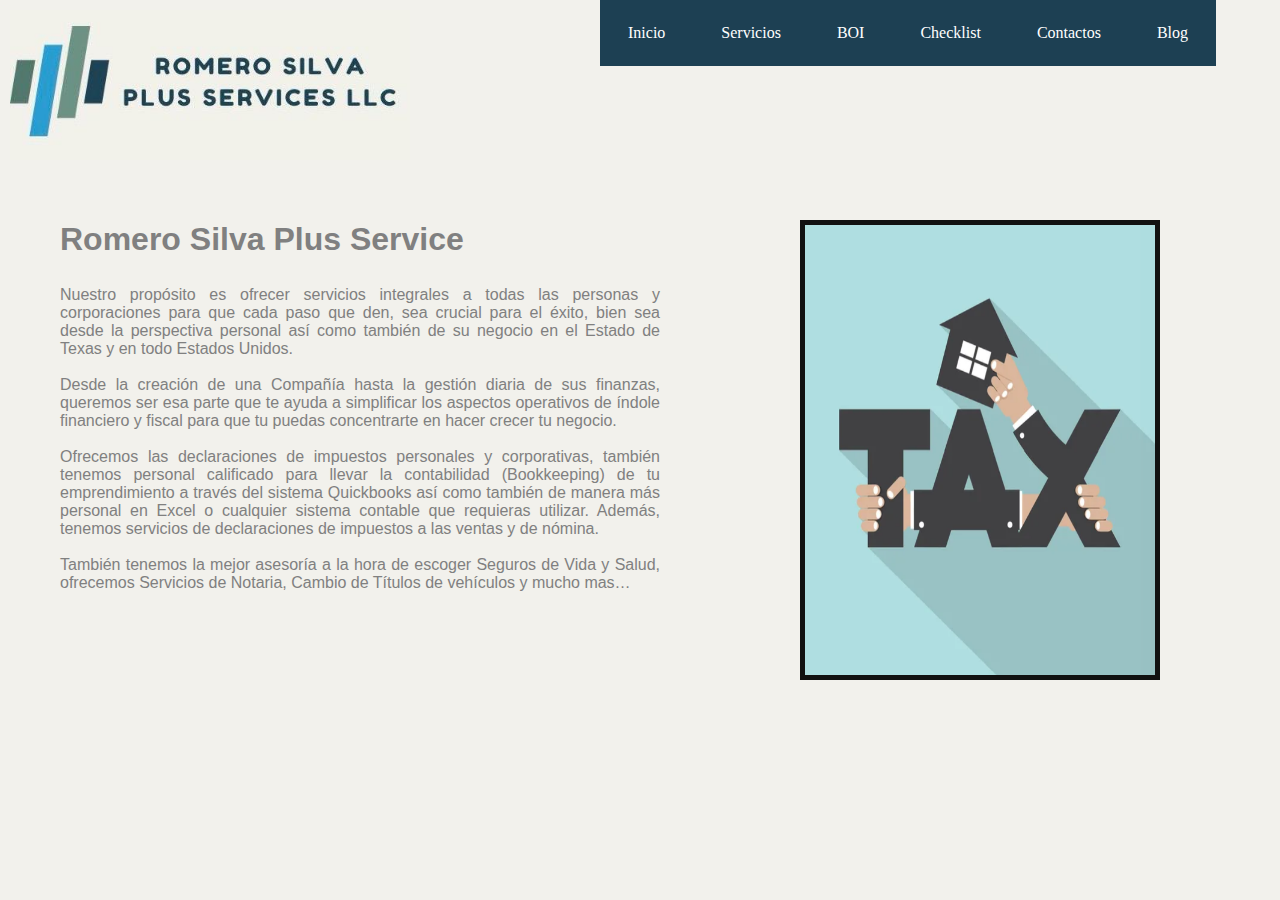
<file: index.html>
<!DOCTYPE html>
<html lang = "en" style = "background-color: rgba(242,241,236,255);">
    <head>
        <meta name = "viewport" content="width=device-width, initial-scale=1.0">
        <link rel = "stylesheet" href = "style.css">
    </head>
    <body>
        <img src="logo.jfif" alt="logo" element id = "logo">
        <img src="icono.png" alt="icono" element id = "icono">
        
        <div>
            <nav id = "navbar">
                <ul>
                    <li><a href = "index.html">Inicio</a></li>
                    <li><a href="Servicios.html">Servicios</a></li>
                    <li><a href = "BOI.html">BOI</a></li>
                    <li><a href ="Checklist.html">Checklist</a></li>
                    <li><a href ="Contactos.html">Contactos</a></li>
                    <li><a>Blog</a></li>
            </nav>
        </div>
        <h1 id="titulo">Romero Silva Plus Service</h1>
        <p id = "des">Nuestro propósito es ofrecer servicios integrales a todas las personas y corporaciones para que cada paso que den, sea crucial para el éxito, bien sea desde la perspectiva personal así como también de su negocio en el Estado de Texas y en todo Estados Unidos.
            <br><br>Desde la creación de una Compañía hasta la gestión diaria de sus finanzas, queremos ser esa parte que te ayuda a simplificar los aspectos operativos de índole financiero y fiscal para que tu puedas concentrarte en hacer crecer tu negocio.<br><br>
            Ofrecemos las declaraciones de impuestos personales y corporativas, también tenemos personal calificado para llevar la contabilidad (Bookkeeping) de tu emprendimiento a través del sistema Quickbooks así como también de manera más personal en Excel o cualquier sistema contable que requieras utilizar. 
            Además, tenemos servicios de declaraciones de impuestos a las ventas y de nómina.<br><br> 
            También tenemos la mejor asesoría a la hora de escoger  Seguros de Vida y Salud, ofrecemos Servicios de Notaria, Cambio de Títulos de vehículos y mucho mas…<br><br><br><br></p>
            
    </body>






</html>
</file>
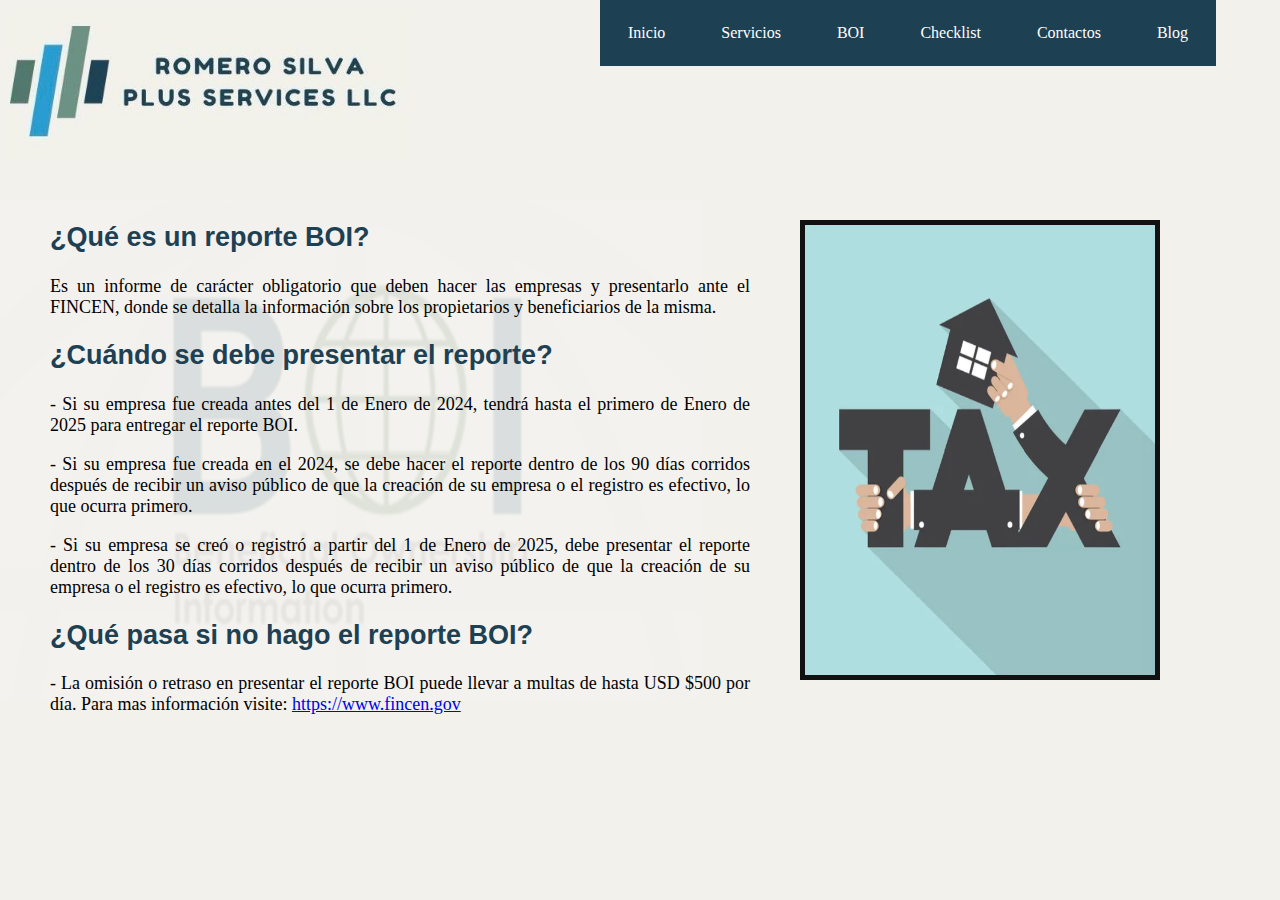
<file: BOI.html>
<!DOCTYPE html>
<html lang = "Es" style = "background-color: rgba(242,241,236,255);">
    <head>
        <link rel = "stylesheet" href = "style.css">
        <meta name = "viewport" content="width=device-width, initial-scale=1.0">
    </head>
    <body>
        <img src="logo.jfif" alt="logo" element id = "logo">
        <img src="icono.png" alt="icono" element id = "icono">
        <img src="BOI.png" alt="BOI" element id = "BOI_foto">
        <div>
            <nav id = "navbar">
                <ul>
                    <li><a href = "index.html">Inicio</a></li>
                    <li><a href="Servicios.html">Servicios</a></li>
                    <li><a href ="BOI.html">BOI</a></li>
                    <li><a href ="Checklist.html">Checklist</a></li>
                    <li><a href ="Contactos.html">Contactos</a></li>
                    <li><a>Blog</a></li>
            </nav>
        </div>
        
        <div id = "BOI_preguntas" class = "serv">
            <h2 >¿Qué es un reporte BOI?</h2>
            <p style="text-align: justify;">Es un informe de carácter obligatorio que deben hacer las empresas y presentarlo ante el FINCEN,
                donde se detalla la información sobre los propietarios y beneficiarios de la misma.
            </p>
            <h2>¿Cuándo se debe presentar el reporte?</h2>
            <p style="text-align: justify;">- Si su empresa fue creada antes del 1 de Enero de 2024, tendrá hasta el primero de Enero de 2025
                para entregar el reporte BOI. </p>
            <p style="text-align: justify;">- Si su empresa fue creada en el 2024, se debe hacer el reporte dentro de los 90 días corridos 
                    después de recibir un aviso público de que la creación de su empresa o el registro es efectivo, lo que ocurra primero.</p>
            <p style="text-align: justify;">- Si su empresa se creó o registró a partir del 1 de Enero de 2025, debe presentar el reporte dentro de los 30
                días corridos después de recibir un aviso público de que la creación de su empresa o el registro es efectivo, lo que ocurra primero.  </p>
            <h2>¿Qué pasa si no hago el reporte BOI?</h2>
            <p style="text-align: justify;">- La omisión o retraso en presentar el reporte BOI puede llevar a multas de hasta USD $500 por día.
                Para mas información visite: <a href = "https://www.fincen.gov" target = "_blank">https://www.fincen.gov</a></p> 
            <br>
        </div>
        
    </body>






</html>
</file>
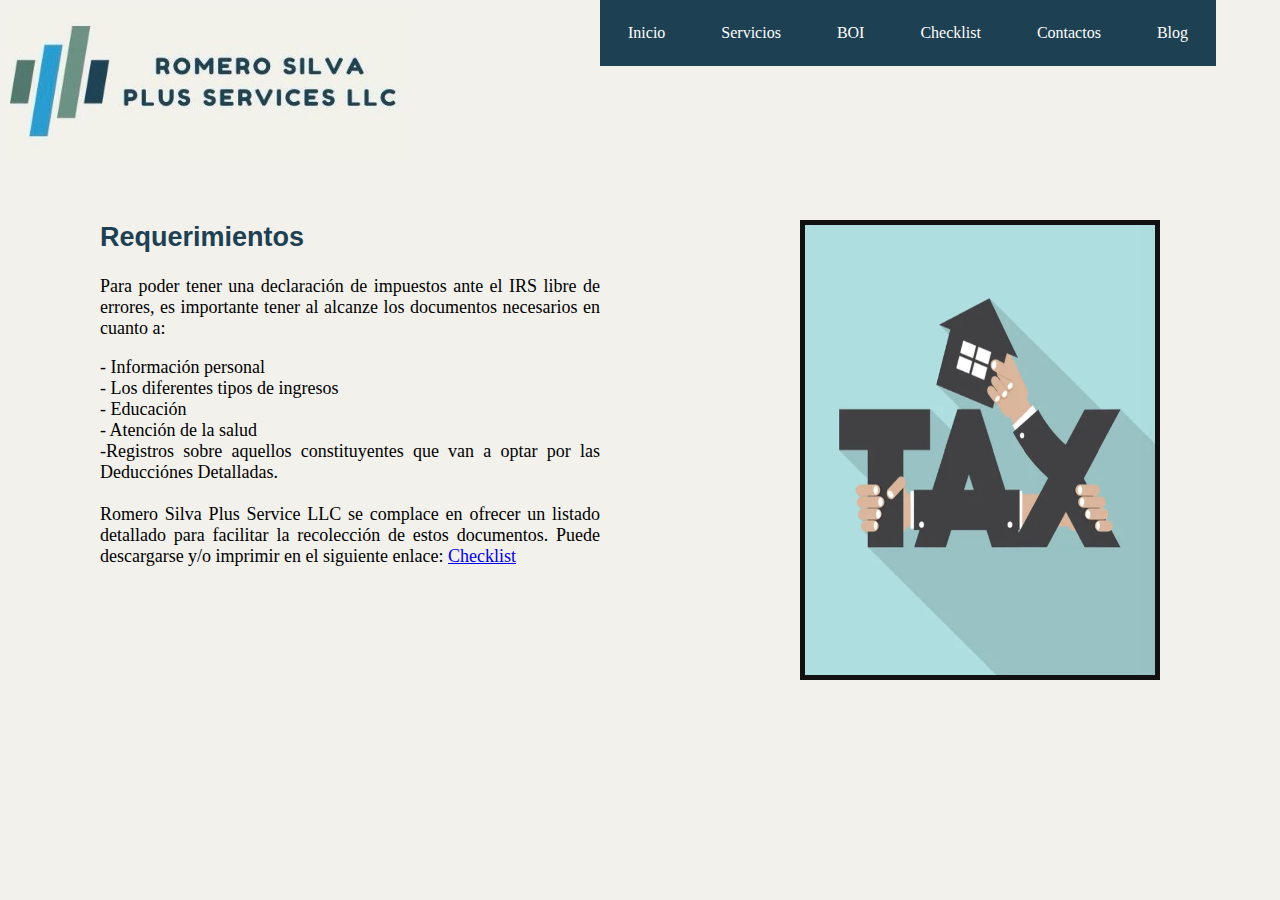
<file: Checklist.html>
<!DOCTYPE html>
<html lang = "Es" style = "background-color: rgba(242,241,236,255);">
    <head>
        <link rel = "stylesheet" href = "style.css">
        <meta name = "viewport" content="width=device-width, initial-scale=1.0">
    </head>
    <body>
        <img src="logo.jfif" alt="logo" element id = "logo">
        <img src="icono.png" alt="icono" element id = "icono">
        <div>
            <nav id = "navbar">
                <ul>
                    <li><a href = "index.html">Inicio</a></li>
                    <li><a href="Servicios.html">Servicios</a></li>
                    <li><a href ="BOI.html">BOI</a></li>
                    <li><a href ="Checklist.html">Checklist</a></li>
                    <li><a href ="Contactos.html">Contactos</a></li>
                    <li><a>Blog</a></li>
            </nav>
        </div>

        <div id = "checklist" class = "serv">
            <h2>Requerimientos</h2>
            <p>Para poder tener una declaración de impuestos ante el IRS libre de errores, es importante
                tener al alcanze los documentos necesarios en cuanto a:</p> 

                <p> - Información personal
                    <br>
                    - Los diferentes tipos de ingresos
                    <br>
                    - Educación 
                    <br>
                    - Atención de la salud 
                    <br>
                    -Registros sobre aquellos constituyentes que van a optar
                    por las Deducciónes Detalladas. 
                    <br>
                    <br>
                    
                Romero Silva Plus Service LLC se complace en ofrecer un listado detallado para facilitar 
                la recolección de estos documentos. Puede descargarse y/o imprimir en el siguiente enlace: <a href="Checklist RSPSLLC.pdf" target = "_blank">Checklist</a>
            </p>
        </div>

        
        
    </body>






</html>
</file>
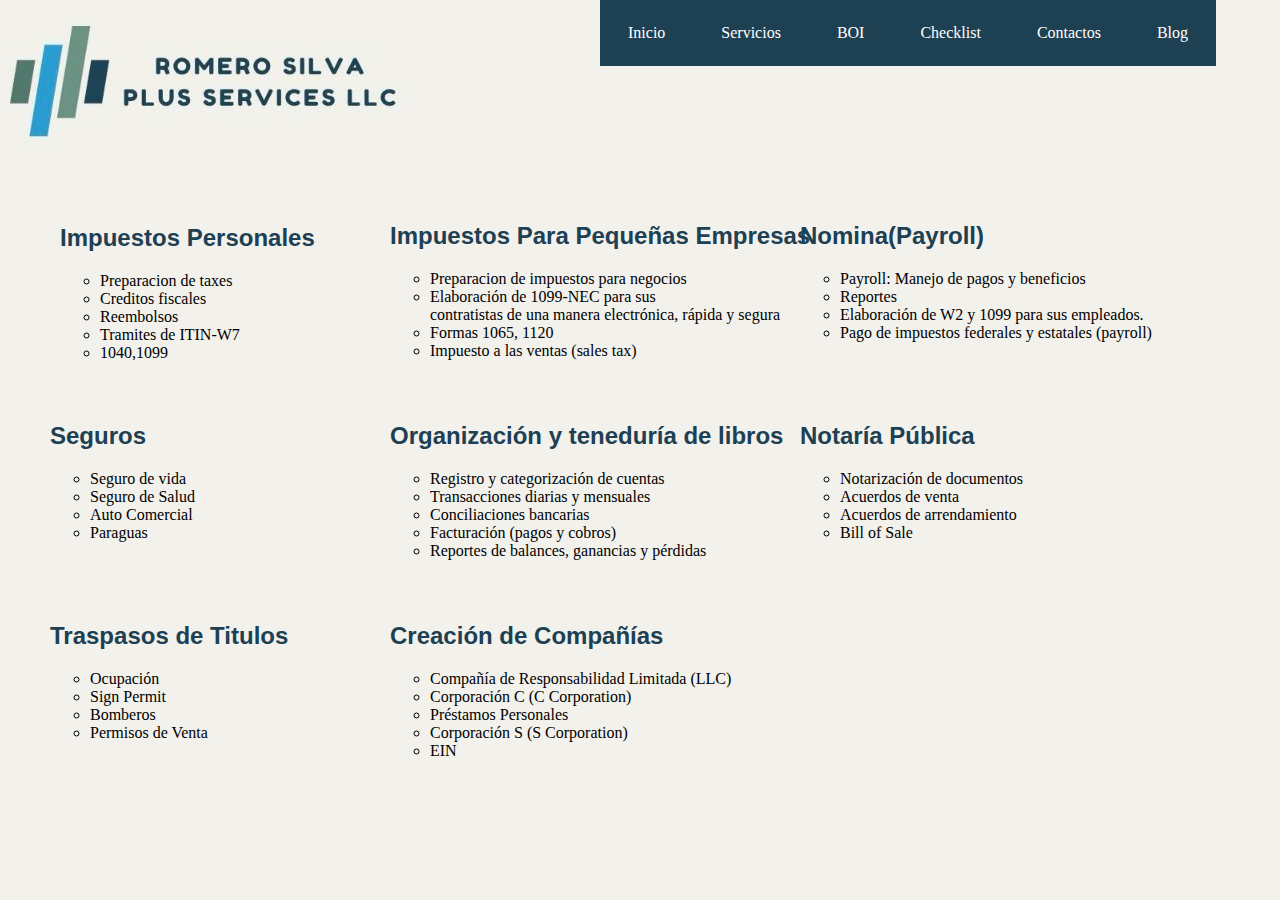
<file: Servicios.html>
<!DOCTYPE html>
<html lang = "en" style = "background-color: rgba(242,241,236,255);">
    <head>
        <link rel = "stylesheet" href = "style.css">
        <meta name = "viewport" content="width=device-width, initial-scale=1.0">
    </head>
    <body>
        <img src="logo.jfif" alt="logo" element id = "logo">
        
        
        <nav id = "navbar">
            <ul>
                <li><a href = "index.html">Inicio</a></li>
                <li><a href = "Servicios.html">Servicios</a></li>
                <li><a href ="BOI.html">BOI</a></li>
                <li><a href ="Checklist.html">Checklist</a></li>
                <li><a href ="Contactos.html">Contactos</a></li>
                <li><a>Blog</a></li>
            </nav>
        </div>
        <div id = "ip" class = "serv" >
            <h2>Impuestos Personales</h2>
            <ul>
                <li>Preparacion de taxes</li>
                <li>Creditos fiscales</li>
                <li>Reembolsos</li>
                <li>Tramites de ITIN-W7 </li>
                <li>1040,1099</li>
            </ul>
        </div>
        <div id = "ip2" class = "serv" > 
            <h2>Impuestos Para Pequeñas Empresas</h2>
            <ul>
                <li>Preparacion de impuestos para negocios</li>
                <li>Elaboración de 1099-NEC para sus <br>contratistas de una manera electrónica, rápida y segura</li>
                <li>Formas 1065, 1120 </li>
                <li>Impuesto a las ventas (sales tax)</li>
            </ul>
        </div>
        <div id = "ip3" class = "serv" > 
            <h2>Nomina(Payroll)</h2>
            <ul>
                <li>Payroll: Manejo de pagos y beneficios</li>
                <li>Reportes</li>
                <li>Elaboración de W2 y 1099 para sus empleados. </li>
                <li>Pago de impuestos federales y estatales (payroll)</li>
            </ul>
        </div>
        <div id = "ip4" class = "serv" > 
            <h2>Organización y teneduría de libros</h2>
            <ul>
                <li>Registro y categorización de cuentas</li>
                <li>Transacciones diarias y mensuales</li>
                <li>Conciliaciones bancarias</li>
                <li>Facturación (pagos y cobros)</li>
                <li>Reportes de balances, ganancias y pérdidas</li>
            </ul>
        </div>
        <div  id = "ip5" class = "serv"> 
            <h2>Notaría Pública</h2>
            <ul>
                <li>Notarización de documentos</li>
                <li>Acuerdos de venta</li>
                <li>Acuerdos de arrendamiento </li>
                <li>Bill of Sale</li>
            </ul>
        </div>
        <div id = "ip6" class = "serv" > 
            <h2>Seguros</h2>
            <ul>
                <li>Seguro de vida</li>
                <li>Seguro de Salud</li>
                <li>Auto Comercial</li>
                <li>Paraguas</li>
            </ul>
        </div>
        <div id = "ip7" class = "serv" > 
            <h2>Traspasos de Titulos</h2>
            <ul>
                <li>Ocupación</li>
                <li>Sign Permit</li>
                <li>Bomberos </li>
                <li>Permisos de Venta</li>
            </ul>
        </div>
        <div id = "ip8" class = "serv" > 
            <h2>Creación de Compañías</h2>
            <ul>
                <li>Compañía de Responsabilidad Limitada (LLC)</li>
                <li>Corporación C (C Corporation)</li>
                <li>Préstamos Personales </li>
                <li>Corporación S (S Corporation)</li>
                <li>EIN</li>
            </ul>
        </div>
        
    </body>






</html>
</file>
<file: style.css>
html, body{
    width: 1000px;
    height: 100%;
    margin: 0px;
    padding: 0px;
    overflow-x:hidden;
    overflow-y: visible;
    
}

#logo{
    margin: 0;
    width : 400px;
    height : 150px;
    position : relative;
    top: 10px;
    left: 10px;
    
}
#navbar{
    
    ul{
        position: absolute;
        top: 0px;
        left: 600px;
        width: 100%;
        list-style-type: none;
        margin: 0;
        padding: 0;
        
        
    }
    li{
        
        float:left;
        background-color: rgba(29,64,83,255);
    }
    li a{
        display: inline-block;
        color: white;
        text-align: center;
        text-decoration: none;
        padding: 24px 28px;
    }
    li a:hover {
        background-color: #111;
        cursor: pointer;
      }




}
#titulo{
    position: absolute;
    left:60px;
    top: 200px;
    font-family: 'Franklin Gothic Medium', 'Arial Narrow', Arial, sans-serif;
    color: gray;
}
#des{
    position: absolute;
    left:60px;
    top: 270px;
    font-family: 'Segoe UI', Tahoma, Geneva, Verdana, sans-serif;
    color: gray;
    width: 600px;
    text-align: justify;
    
}
#icono{
    position: absolute;
    left:800px;
    top: 220px;
    width: 350px;
    height: 450px;
    border: 5px solid #111;
    
}

.serv{    
h2{
        font-family: 'Franklin Gothic Medium', 'Arial Narrow', Arial, sans-serif;
        color: rgba(29,64,83,255);
    }
    ul{
        list-style-type: circle;
    }

}
#ip{
    position: relative;
    left:60px;
    top: 50px;
}
#ip2{
    position: absolute;
    left:390px;
    top: 202px;
}

#ip3{
    position: absolute; left:800px; top: 202px;
}
#ip4{
    position: absolute; left:390px; top: 402px;
}
#ip5{
    position: absolute; left:800px; top: 402px;
}
#ip6{
    position: absolute; left:50px; top: 402px;
}
#ip7{
    position: absolute; left:50px; top: 602px;
}
#ip8{
    position: absolute; left:390px; top: 602px;
}

#BOI_foto{
    width : 700px;
    height : 500px;
    position : absolute;
    top: 200px;
    left: 0px;
    margin: 0;
    opacity: 0.1;
    

}
#BOI_preguntas{
    width : 700px;
    height : 500px;
    position : absolute;
    top: 200px;
    left: 50px;
    margin: 0;
    font-size: large;
    text-align: justify;
}

#checklist{
    width : 500px;
    height : 500px;
    position : absolute;
    top: 200px;
    left: 100px;
    margin: 0;
    font-size: large;
    text-align: justify;
}

.container{
    position: absolute;
    left:650px;
    top: 150px;
    width: 500px;
    height: 400px;
    border: 5px solid #111;
    background-color:rgba(242,241,236,255);
    text-align: center;
    display: inline-block;
    border-color: rgba(29,64,83,255);

    input{
        margin:10px;
        width:400px;
        height:40px;
        border: 3px solid;
        border-color: rgba(29,64,83,255);
        

    }

    #mensaje{
        margin:10px;
        margin-bottom:0px ;
        width:400px;
        height:120px;
        text-align: justify;
        position:relative;
        border: 3px solid;
        border-color: rgba(29,64,83,255);
    }

    button{
        width: 100px;
        margin: 0px;
        margin-top: 0px;
        border: rgba(29,64,83,255);
        background-color: rgba(29,64,83,255);
        color: white;
        cursor: pointer;
        
        
        
    }
    button:hover{
        background-color: aqua;
    }
    
    
}

@media (max-width : 600px){
    
    html, body{
        margin: 0px;
        padding: 0px;
        width: 700px;
        height: 100%;
        overflow-y: scroll;
       
        
    }
    
    #logo{
        margin: 0;
        padding: 0;
        width : 400px;
        height : 150px;
        position : relative;
        top: 100px;
        left: 150px;
        opacity: .5;
        
    }
    #navbar{
        
        ul{
            margin: 0;
            padding: 0;
            position: absolute;
            top: 0px;
            left: 80px;
            width: 600px;
            list-style-type: none;
            
            
            
        }
        li{
            
            float:left;
            background-color: rgba(29,64,83,255);
        }
        li a{
            display: inline-block;
            color: white;
            text-align: center;
            text-decoration: none;
            padding: 20px 25px;
        }
        li a:hover {
            background-color: #111;
            cursor: pointer;
          }
    
    
    
    
    }
    #titulo{
        position: absolute;
        left:60px;
        top: 300px;
        font-family: 'Franklin Gothic Medium', 'Arial Narrow', Arial, sans-serif;
        color: gray;
    }
    #des{
        position: absolute;
        left:60px;
        top: 400px;
        font-family: 'Segoe UI', Tahoma, Geneva, Verdana, sans-serif;
        color: gray;
        width: 600px;
        text-align: justify;
        
    }
    #icono{
        position: absolute;
        left:200px;
        top: 900px;
        width: 350px;
        height: 450px;
        border: 5px solid #111;
        
    }
    
    .serv{    
    h2{
            font-family: 'Franklin Gothic Medium', 'Arial Narrow', Arial, sans-serif;
            color: rgba(29,64,83,255);
        }
        ul{
            list-style-type: circle;
        }
    
    }
    #ip{
        position: relative;
        left:50px;
        top: 200px;
    }
    #ip2{
        position: absolute;
        left:380px;
        top: 350px;
        width: 300px;
    }
    
    #ip3{
        position: absolute; left:50px; top: 600px;
    }
    #ip4{
        position: absolute; left:400px; top: 580px;
        width: 300px;
    }
    #ip5{
        position: absolute; left:50px; top: 800px;
    }
    #ip6{
        position: absolute; left:400px; top: 800px;
        width: 300px;
    }
    #ip7{
        position: absolute; left:50px; top: 1000px;
    }
    #ip8{
        position: absolute; left:370px; top: 1000px;
        width: 300px;
    }
    
    #BOI_foto{
        width : 700px;
        height : 500px;
        position : absolute;
        top: 200px;
        left: 0px;
        margin: 0;
        opacity: 0.1;
        
    
    }
    #BOI_preguntas{
        width : 600px;
        height : 500px;
        position : absolute;
        top: 250px;
        left: 80px;
        margin: 0;
        font-size: large;
        text-align: justify;
    }
    
    #checklist{
        width : 500px;
        height : 500px;
        position : absolute;
        top: 300px;
        left: 100px;
        margin: 0;
        font-size: large;
        text-align: justify;
    }
    
    .container{
        position: absolute;
        left:100px;
        top: 700px;
        width: 500px;
        height: 400px;
        border: 5px solid #111;
        background-color:rgba(242,241,236,255);
        text-align: center;
        display: inline-block;
        border-color: rgba(29,64,83,255);
    
        input{
            margin:10px;
            width:400px;
            height:40px;
            border: 3px solid;
            border-color: rgba(29,64,83,255);
            
    
        }
    
        #mensaje{
            margin:10px;
            margin-bottom:0px ;
            width:400px;
            height:120px;
            text-align: justify;
            position:relative;
            border: 3px solid;
            border-color: rgba(29,64,83,255);
        }
    
        button{
            width: 100px;
            margin: 0px;
            margin-top: 0px;
            border: rgba(29,64,83,255);
            background-color: rgba(29,64,83,255);
            color: white;
            cursor: pointer;
            
            
            
        }
        button:hover{
            background-color: aqua;
        }
        
        
    }

}
</file>
